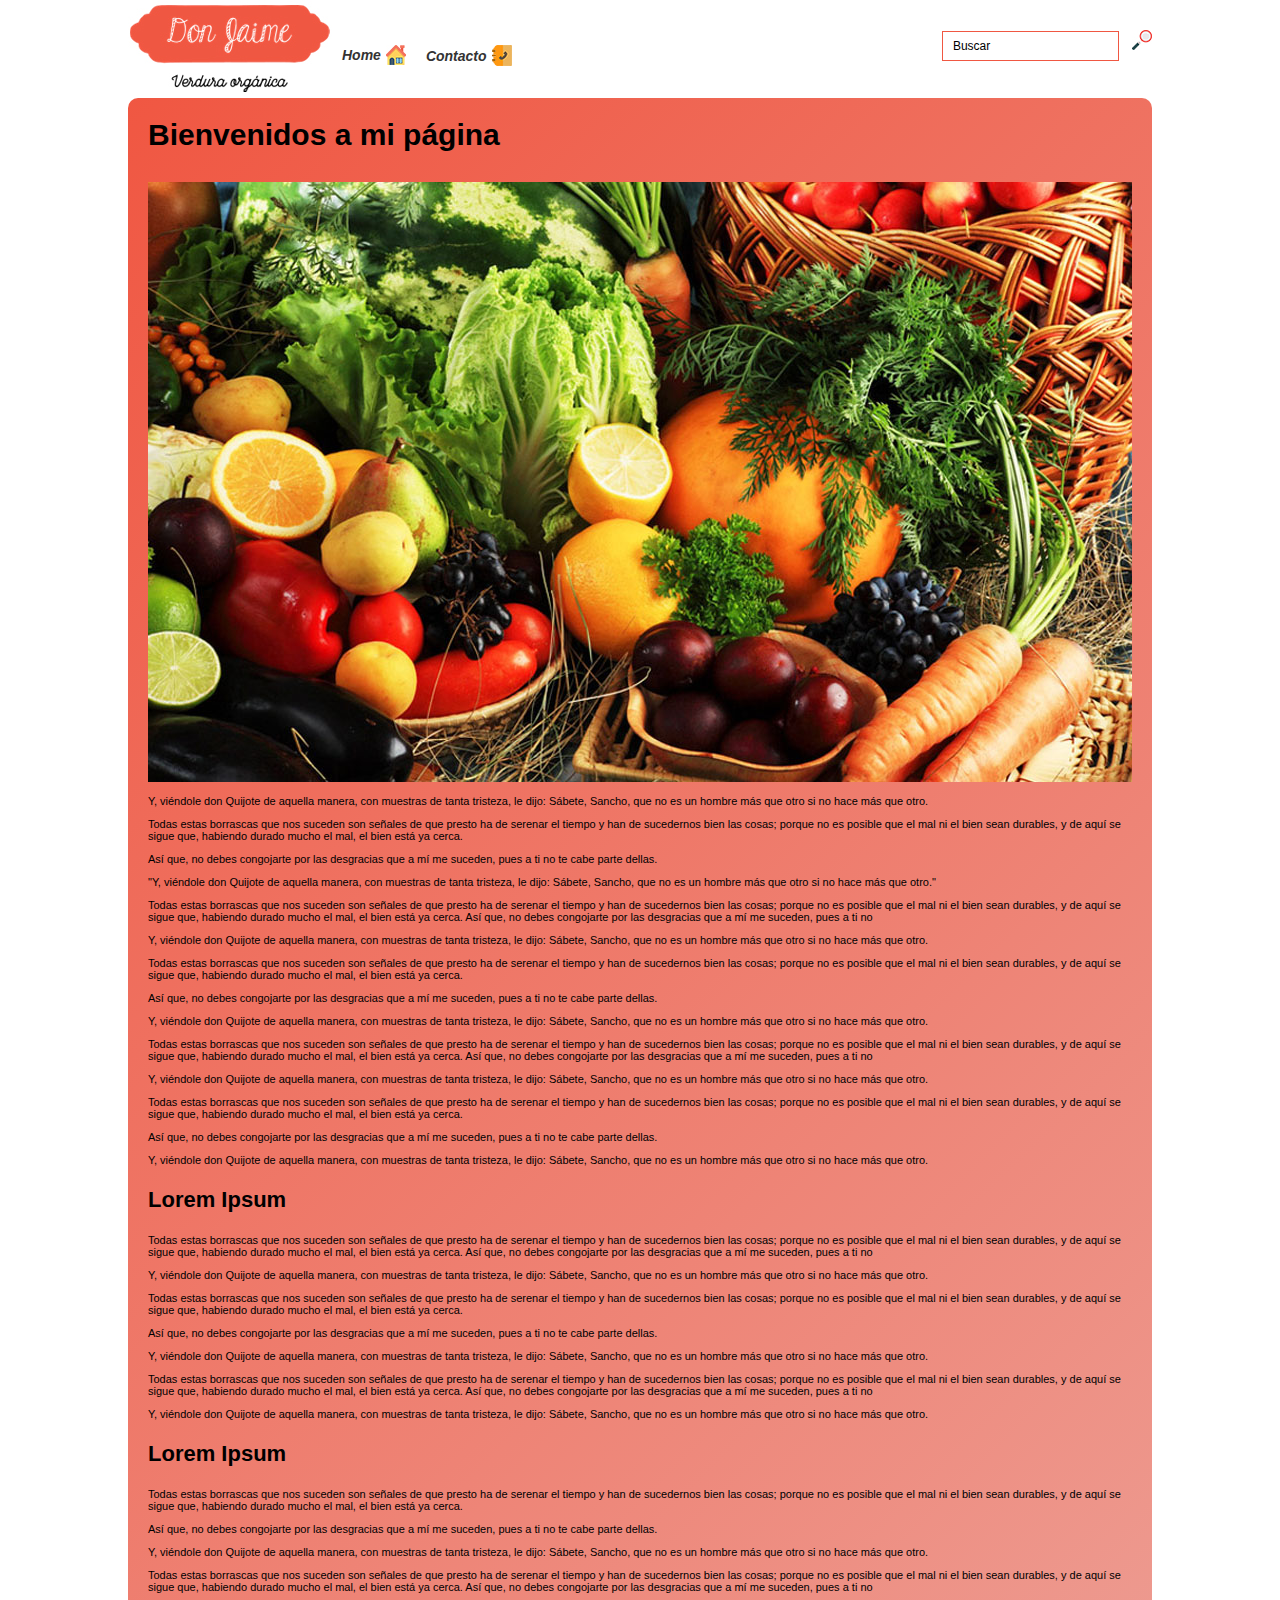
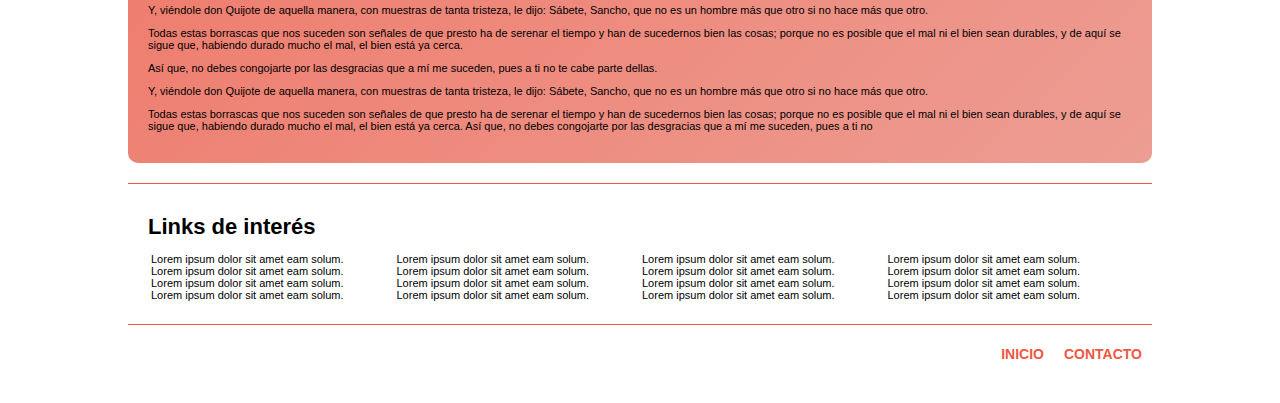
<file: practica/index.html>
<!doctype html>
<html lang="en">
  <head>
    <title>Don Jaime - Verduras Organicas</title>
    <meta charset="utf-8">
    <link rel="stylesheet" type="text/css" href="css/style.css">
    <script type="text/javascript" src="js/jquery-3.2.1.min.js"></script>
  </head>
  <body>
    <div class="container">
      <div class="header_home">
        <div class="logo"><img src="img/logo.jpg"></div>
        <div class="menu_header">
          <ul>
            <li>
              <a href="index.html"><p>Home</p><span><img src="img/home-icon.jpg"></span></a>
            <li>
              <a href="contacto.html"><p>Contacto</p><span><img src="img/contacto-icon.jpg"></span></a>
            </li>
          </ul>
        </div>
        <div class="search">
          <form>
            <input type="text" name="buscar" placeholder="Buscar">
            <div id="search_button"><img src="img/search-icon.jpg"></div>
            <script type="text/javascript">
			    $(document).ready(function() {
			        $('#search_button').on('click', function(){
			        	location.reload(true);
			        });
			    });
			</script>
          </form>
        </div>
      </div>
      <div class="main_home">
        <span class="titulo_grande">Bienvenidos a mi página</span>
        <script type="text/javascript">
        	$(document).ready(function() {
			    $('.jcarousel')
			        .jcarousel({
			            animation: 'fast',
			            wrap: 'both'
			        })
			        .jcarouselAutoscroll({
			            interval: 1000,
			            target: '+=1',
			            autostart: true
			        })
			    ;
			});
        </script>
        <style type="text/css">
			.jcarousel {
			    position: relative;
			    overflow: hidden;
			}
			.jcarousel ul {
			    width: 20000em;
			    position: relative;
			    list-style: none;
			    margin: 0;
			    padding: 0;
			}
			.jcarousel li {
			    float: left;
			}
        </style>
        <div class="jcarousel">
          <ul>
            <li><img src="img/verduras1.jpg"></li>
            <li><img src="img/verduras2.jpg"></li>
            <li><img src="img/verduras3.jpg"></li>
            <li><img src="img/verduras4.jpg"></li>
            <li><img src="img/verduras5.jpg"></li>
          </ul>
        </div>
        <p>Y, viéndole don Quijote de aquella manera, con muestras de tanta tristeza, le dijo: Sábete, Sancho, que no es un hombre más que otro si no hace más que otro.</p>
        <p>Todas estas borrascas que nos suceden son señales de que presto ha de serenar el tiempo y han de sucedernos bien las cosas; porque no es posible que el mal ni el bien sean durables, y de aquí se sigue que, habiendo durado mucho el mal, el bien está ya cerca.</p>
        <p>Así que, no debes congojarte por las desgracias que a mí me suceden, pues a ti no te cabe parte dellas.
        	<p>"Y, viéndole don Quijote de aquella manera, con muestras de tanta tristeza, le dijo: Sábete, Sancho, que no es un hombre más que otro si no hace más que otro."</p>
        </p>
        <p>Todas estas borrascas que nos suceden son señales de que presto ha de serenar el tiempo y han de sucedernos bien las cosas; porque no es posible que el mal ni el bien sean durables, y de aquí se sigue que, habiendo durado mucho el mal, el bien está ya cerca. Así que, no debes congojarte por las desgracias que a mí me suceden, pues a ti no</p>
        <p>Y, viéndole don Quijote de aquella manera, con muestras de tanta tristeza, le dijo: Sábete, Sancho, que no es un hombre más que otro si no hace más que otro.</p>
        <p>Todas estas borrascas que nos suceden son señales de que presto ha de serenar el tiempo y han de sucedernos bien las cosas; porque no es posible que el mal ni el bien sean durables, y de aquí se sigue que, habiendo durado mucho el mal, el bien está ya cerca.</p>
        <p>Así que, no debes congojarte por las desgracias que a mí me suceden, pues a ti no te cabe parte dellas.</p>
        <p>Y, viéndole don Quijote de aquella manera, con muestras de tanta tristeza, le dijo: Sábete, Sancho, que no es un hombre más que otro si no hace más que otro.</p>
        <p>Todas estas borrascas que nos suceden son señales de que presto ha de serenar el tiempo y han de sucedernos bien las cosas; porque no es posible que el mal ni el bien sean durables, y de aquí se sigue que, habiendo durado mucho el mal, el bien está ya cerca. Así que, no debes congojarte por las desgracias que a mí me suceden, pues a ti no</p>
        <p>Y, viéndole don Quijote de aquella manera, con muestras de tanta tristeza, le dijo: Sábete, Sancho, que no es un hombre más que otro si no hace más que otro.</p>
        <p>Todas estas borrascas que nos suceden son señales de que presto ha de serenar el tiempo y han de sucedernos bien las cosas; porque no es posible que el mal ni el bien sean durables, y de aquí se sigue que, habiendo durado mucho el mal, el bien está ya cerca.</p>
        <p>Así que, no debes congojarte por las desgracias que a mí me suceden, pues a ti no te cabe parte dellas.</p>
        <p>Y, viéndole don Quijote de aquella manera, con muestras de tanta tristeza, le dijo: Sábete, Sancho, que no es un hombre más que otro si no hace más que otro.</p>
        <span class="titulo_chico">Lorem Ipsum</span>
        <p>Todas estas borrascas que nos suceden son señales de que presto ha de serenar el tiempo y han de sucedernos bien las cosas; porque no es posible que el mal ni el bien sean durables, y de aquí se sigue que, habiendo durado mucho el mal, el bien está ya cerca. Así que, no debes congojarte por las desgracias que a mí me suceden, pues a ti no</p>
        <p>Y, viéndole don Quijote de aquella manera, con muestras de tanta tristeza, le dijo: Sábete, Sancho, que no es un hombre más que otro si no hace más que otro.</p>
        <p>Todas estas borrascas que nos suceden son señales de que presto ha de serenar el tiempo y han de sucedernos bien las cosas; porque no es posible que el mal ni el bien sean durables, y de aquí se sigue que, habiendo durado mucho el mal, el bien está ya cerca.</p>
        <p>Así que, no debes congojarte por las desgracias que a mí me suceden, pues a ti no te cabe parte dellas.</p>
        <p>Y, viéndole don Quijote de aquella manera, con muestras de tanta tristeza, le dijo: Sábete, Sancho, que no es un hombre más que otro si no hace más que otro.</p>
        <p>Todas estas borrascas que nos suceden son señales de que presto ha de serenar el tiempo y han de sucedernos bien las cosas; porque no es posible que el mal ni el bien sean durables, y de aquí se sigue que, habiendo durado mucho el mal, el bien está ya cerca. Así que, no debes congojarte por las desgracias que a mí me suceden, pues a ti no</p>
        <p>Y, viéndole don Quijote de aquella manera, con muestras de tanta tristeza, le dijo: Sábete, Sancho, que no es un hombre más que otro si no hace más que otro.</p>
        <span class="titulo_chico">Lorem Ipsum</span>
        <p>Todas estas borrascas que nos suceden son señales de que presto ha de serenar el tiempo y han de sucedernos bien las cosas; porque no es posible que el mal ni el bien sean durables, y de aquí se sigue que, habiendo durado mucho el mal, el bien está ya cerca.</p>
        <p>Así que, no debes congojarte por las desgracias que a mí me suceden, pues a ti no te cabe parte dellas.</p>
        <p>Y, viéndole don Quijote de aquella manera, con muestras de tanta tristeza, le dijo: Sábete, Sancho, que no es un hombre más que otro si no hace más que otro.</p>
        <p>Todas estas borrascas que nos suceden son señales de que presto ha de serenar el tiempo y han de sucedernos bien las cosas; porque no es posible que el mal ni el bien sean durables, y de aquí se sigue que, habiendo durado mucho el mal, el bien está ya cerca. Así que, no debes congojarte por las desgracias que a mí me suceden, pues a ti no</p>
        <p>Y, viéndole don Quijote de aquella manera, con muestras de tanta tristeza, le dijo: Sábete, Sancho, que no es un hombre más que otro si no hace más que otro.</p>
        <p>Todas estas borrascas que nos suceden son señales de que presto ha de serenar el tiempo y han de sucedernos bien las cosas; porque no es posible que el mal ni el bien sean durables, y de aquí se sigue que, habiendo durado mucho el mal, el bien está ya cerca.</p>
        <p>Así que, no debes congojarte por las desgracias que a mí me suceden, pues a ti no te cabe parte dellas.</p>
        <p>Y, viéndole don Quijote de aquella manera, con muestras de tanta tristeza, le dijo: Sábete, Sancho, que no es un hombre más que otro si no hace más que otro.</p>
        <p>Todas estas borrascas que nos suceden son señales de que presto ha de serenar el tiempo y han de sucedernos bien las cosas; porque no es posible que el mal ni el bien sean durables, y de aquí se sigue que, habiendo durado mucho el mal, el bien está ya cerca. Así que, no debes congojarte por las desgracias que a mí me suceden, pues a ti no</p>
      </div>
      <div class="aside_home">
        <span class="titulo_chico">Links de interés</span>
        <table>
            <tr>
              <td>
                <ul>
                  <li><a href="#">Lorem ipsum dolor sit amet eam solum.</a></li>
                  <li><a href="#">Lorem ipsum dolor sit amet eam solum.</a></li>
                  <li><a>Lorem ipsum dolor sit amet eam solum.</a></li>
                  <li><a href="#">Lorem ipsum dolor sit amet eam solum.</a></li>
                </ul>
              </td>
              <td>
                <ul>
                  <li><a>Lorem ipsum dolor sit amet eam solum.</a></li>
                  <li><a href="#">Lorem ipsum dolor sit amet eam solum.</a></li>
                  <li><a href="#">Lorem ipsum dolor sit amet eam solum.</a></li>
                  <li><a>Lorem ipsum dolor sit amet eam solum.</a></li>
                </ul>
              </td>
              <td>
                <ul>
                  <li><a href="#">Lorem ipsum dolor sit amet eam solum.</a></li>
                  <li><a href="#">Lorem ipsum dolor sit amet eam solum.</a></li>
                  <li><a href="#">Lorem ipsum dolor sit amet eam solum.</a></li>
                  <li><a href="#">Lorem ipsum dolor sit amet eam solum.</a></li>
                </ul>
              </td>
              <td>
                <ul>
                  <li><a href="#">Lorem ipsum dolor sit amet eam solum.</a></li>
                  <li><a href="#">Lorem ipsum dolor sit amet eam solum.</a></li>
                  <li><a href="#">Lorem ipsum dolor sit amet eam solum.</a></li>
                  <li><a href="#">Lorem ipsum dolor sit amet eam solum.</a></li>
                </ul>
              </td>
            </tr>
        </table>
      </div>
      <div class="footer">
        <div class="menu_footer">
          <ul>
            <li>
              <a href="#">Inicio</a>
            </li>
            <li>
              <a href="#">Contacto</a>
            </li>
          </ul>
        </div>

    </div>
  </body>
  <script type="text/javascript" src="js/jquery.jcarousel.min.js"></script>
</html>
</file>
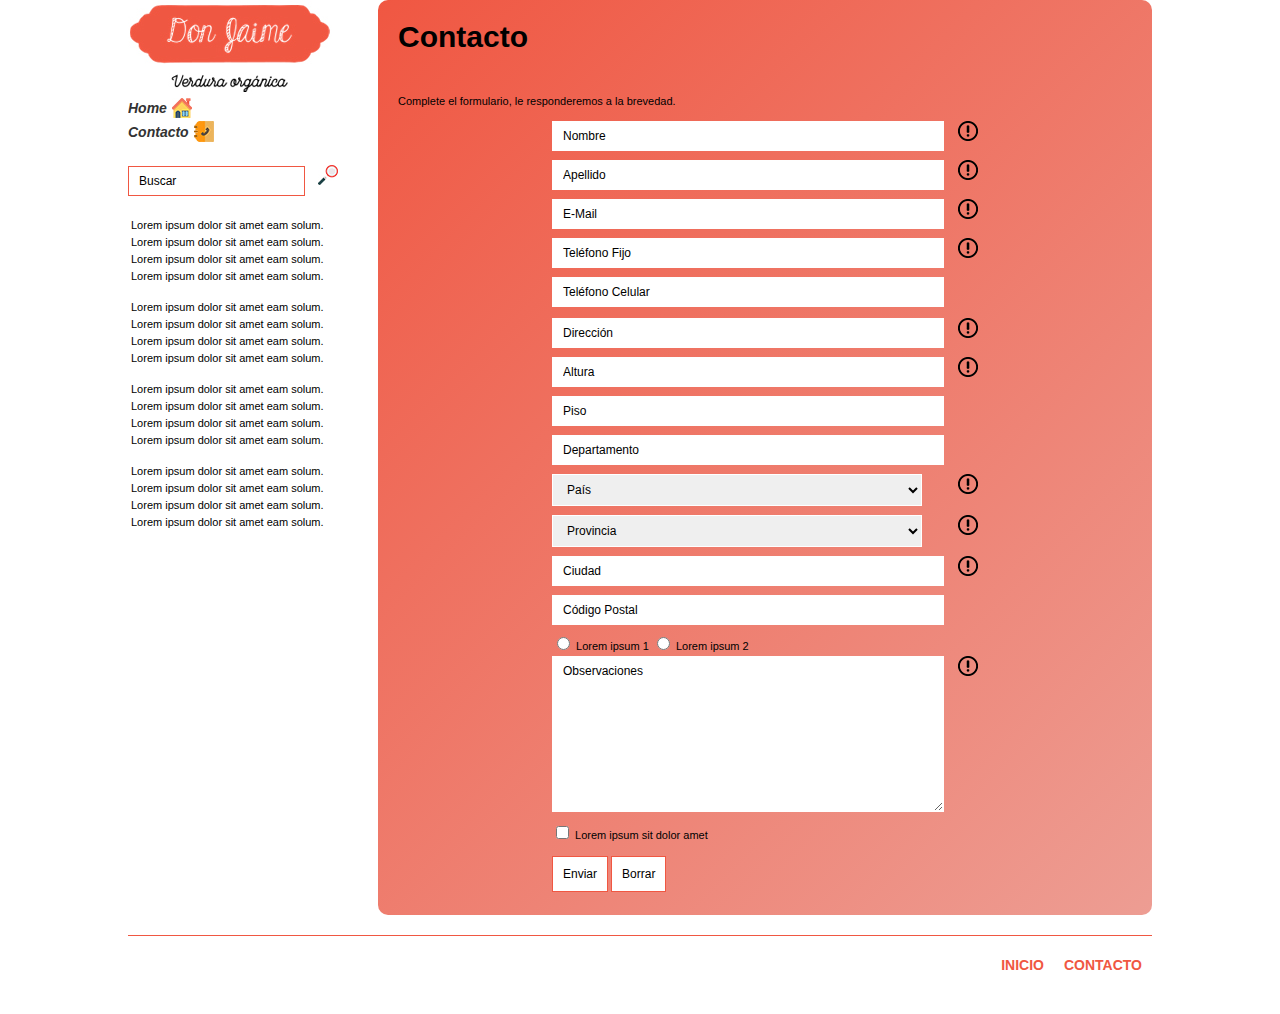
<file: practica/contacto.html>
<!doctype html>
<html lang="en">
  <head>
    <title>Don Jaime - Verduras Organicas</title>
    <meta charset="utf-8">
    <link rel="stylesheet" type="text/css" href="css/style.css">
    <script type="text/javascript" src="js/jquery-3.2.1.min.js"></script>
  </head>
  <body>
    <div class="container">
      <div class="aside_contacto">
        <div class="header_contacto">
          <div class="logo"><img src="img/logo.jpg"></div>
          <div class="menu_header">
            <ul>
              <li>
                <a href="index.html"><p>Home</p><span><img src="img/home-icon.jpg"></span></a>
              <li>
                <a href="contacto.html"><p>Contacto</p><span><img src="img/contacto-icon.jpg"></span></a>
              </li>
            </ul>
          </div>
          <div class="search">
            <form>
              <input type="text" name="buscar" placeholder="Buscar">
              <div id="search_button"><img src="img/search-icon.jpg"></div>
              <script type="text/javascript">
                $(document).ready(function() {
                    $('#search_button').on('click', function(){
                        location.reload(true);
                    });
                });
            </script>
            </form>
          </div>
        </div>
        <table>
              <tr>
                <td>
                  <ul>
                    <li><a href="#">Lorem ipsum dolor sit amet eam solum.</a></li>
                    <li><a href="#">Lorem ipsum dolor sit amet eam solum.</a></li>
                    <li><a>Lorem ipsum dolor sit amet eam solum.</a></li>
                    <li><a href="#">Lorem ipsum dolor sit amet eam solum.</a></li>
                  </ul>
                </td>
              </tr>
              <tr>
                <td>
                  <ul>
                    <li><a>Lorem ipsum dolor sit amet eam solum.</a></li>
                    <li><a href="#">Lorem ipsum dolor sit amet eam solum.</a></li>
                    <li><a href="#">Lorem ipsum dolor sit amet eam solum.</a></li>
                    <li><a>Lorem ipsum dolor sit amet eam solum.</a></li>
                  </ul>
                </td>
              </tr>
              <tr>
                <td>
                  <ul>
                    <li><a href="#">Lorem ipsum dolor sit amet eam solum.</a></li>
                    <li><a href="#">Lorem ipsum dolor sit amet eam solum.</a></li>
                    <li><a href="#">Lorem ipsum dolor sit amet eam solum.</a></li>
                    <li><a href="#">Lorem ipsum dolor sit amet eam solum.</a></li>
                  </ul>
                </td>
              </tr>
              <tr>
                <td>
                  <ul>
                    <li><a href="#">Lorem ipsum dolor sit amet eam solum.</a></li>
                    <li><a href="#">Lorem ipsum dolor sit amet eam solum.</a></li>
                    <li><a href="#">Lorem ipsum dolor sit amet eam solum.</a></li>
                    <li><a href="#">Lorem ipsum dolor sit amet eam solum.</a></li>
                  </ul>
                </td>
              </tr>
          </table>
      </div>
      <div class="main_contacto">
        <span class="titulo_grande">Contacto</span>
        <p>Complete el formulario, le responderemos a la brevedad.</p>
        <form>
          <table>
              <tr>
                <td><input type="text" name="nombre" placeholder="Nombre" id="input" tabindex="1"></td>
                <td><img src="img/requerido-icon.png"></td>
              </tr>
              <tr>
                <td><input type="text" name="apellido" placeholder="Apellido" id="input" tabindex="2"></td>
                <td><img src="img/requerido-icon.png"></td>
              </tr>
              <tr>
                <td><input type="text" name="email" placeholder="E-Mail" id="input" tabindex="3"></td>
                <td><img src="img/requerido-icon.png"></td>
              </tr>
              <tr>
                <td><input type="text" name="telefono_fijo" placeholder="Teléfono Fijo" id="input" tabindex="4"></td>
                <td><img src="img/requerido-icon.png"></td>
              </tr>
              <tr>
                <td><input type="text" name="telefono_celular" placeholder="Teléfono Celular" id="input" tabindex="5"></td>
                <td></td>
              </tr>
              <tr>
                <tr>
                <td><input type="text" name="direccion" placeholder="Dirección" id="input" tabindex="6"></td>
                <td><img src="img/requerido-icon.png"></td>
              </tr>
              <tr>
                <td><input type="text" name="altura" placeholder="Altura" id="input" tabindex="7"></td>
                <td><img src="img/requerido-icon.png"></td>
              </tr>
              <tr>
                <td><input type="text" name="piso" placeholder="Piso" id="input" tabindex="8"></td>
                <td></td>
              </tr>
              <tr>
                <td><input type="text" name="departamento" placeholder="Departamento" id="input" tabindex="9"></td>
                <td></td>
              </tr>
              <tr>
                <td>
                  <select name="pais" id="select" tabindex="10">
                    <option value="" selected>País</option>
                    <option value="pais1">País 1</option>
                    <option value="pais2">País 2</option>
                    <option value="pais3">País 3</option>
                    <option value="pais4">País 4</option>
                  </select>
                </td>
                <td><img src="img/requerido-icon.png"></td>
              </tr>
              <tr>
                <td>
                  <select name="provincia" id="select" tabindex="11">
                    <option value="" selected>Provincia</option>
                    <option value="provincia1">Provincia 1</option>
                    <option value="provincia2">Provincia 2</option>
                    <option value="provincia3">Provincia 3</option>
                    <option value="provincia4">Provincia 4</option>
                  </select>
                </td>
                <td><img src="img/requerido-icon.png"></td>
              </tr>
              <tr>
                <td><input type="text" name="ciudad" placeholder="Ciudad" id="input" tabindex="12"></td>
                <td><img src="img/requerido-icon.png"></td>
              </tr>
              <tr>
                <td><input type="text" name="codigo_postal" placeholder="Código Postal" id="input" tabindex="13"></td>
                <td></td>
              </tr>
                <td>
                   <input type="radio" name="razon" value="razon1">
                   <span>Lorem ipsum 1</span>
                   <input type="radio" name="razon" value="razon2">
                   <span>Lorem ipsum 2</span>
                </td>
                <td></td>
              </tr>
              <tr>
                <td>
                  <textarea cols="50" rows="10" placeholder="Observaciones" id="input" tabindex="14"></textarea> 
                </td>
                <td><img src="img/requerido-icon.png"></td>
              </tr>
              <tr>
                <td>
                  <input type="checkbox" value="selectit">
                  <span>Lorem ipsum sit dolor amet</span>
                </td>
                <td></td>
              </tr>
              <tr>
                <td>
                  <button type="submit">Enviar</button>
                  <button type="reset">Borrar</button>
                </td>
                <td></td>
              </tr>
          </table>
        </form>
      </div>
      <div class="footer">
        <div class="menu_footer">
          <ul>
            <li>
              <a href="#">Inicio</a>
            </li>
            <li>
              <a href="#">Contacto</a>
            </li>
          </ul>
        </div>

    </div>
  </body>
</html>
</file>
<file: practica/css/style.css>
/*Estilos Generales*/
body {
	font-family: Impact, Charcoal, sans-serif;
	font-size: 11px;
	font-weight: normal;
	color: black;
	margin: 0;
}
/*a:focus,*/
input:focus,
select:focus,
textarea:focus
/*button:focus*/ {
	outline: none;
}
.container {
	width: 1024px;
	margin: 0 auto;
	overflow: hidden;
}
span.titulo_grande {
	font-size: 30px;
	font-weight: bold;
	display: inline-block;
	padding-bottom: 30px;
}
span.titulo_chico {
	font-size: 22px;
	font-weight: bold;
	display: inline-block;
	padding: 10px 0;
}
.footer {
	border-top: 1px solid #f05742;
	padding: 10px 0 30px;
	clear: both;
}
.footer .menu_footer {
	overflow: hidden;
}
.footer .menu_footer ul {
	list-style: none;
	float: right;
	overflow: hidden;
}
.footer .menu_footer ul li a{
	font-style: normal !important;
	text-transform: uppercase;
	color: #f05742 !important;
}

/*Estilos de la Home*/

.header_home {
	overflow: hidden;
}
.header_home .logo {
	float: left;
	width: 204px;
}
.header_home .menu_header {
	float: left;
	width: auto;
}
.header_home .menu_header ul {
	list-style: none;
	overflow: hidden;
	padding: 0;
	margin: 45px 0 0;
}
.header_home .menu_header ul li,
.footer .menu_footer ul li {
	float: left;
	padding: 0 10px;
}
.header_home .menu_header ul li a, 
.footer .menu_footer ul li a,
.header_contacto .menu_header ul a {
	font-size: 14px;
	font-weight: bold;
	font-style: italic;
	color: #333;
	text-decoration: none;
}
.header_home .menu_header ul li a p,
.header_contacto .menu_header ul a p {
	display: inline-block;
	padding: 0;
	margin: 0;
}
.header_home .menu_header ul li a span,
.header_contacto .menu_header ul a span {
	display: inline-block;
	padding: 0 0 0 5px;
	vertical-align: middle;
}
.header_home .search {
	float: right;
	width: auto;
	padding-top: 30px;
}
.header_home .search form input,
.header_contacto .search form input {
	border: 1px solid #f05742;
	padding: 7px 10px;
	font-family: Impact, Charcoal, sans-serif;
	font-size: 12px;
	font-weight: normal;
	color: black;
}
.header_home .search form input::placeholder,
.header_contacto .search form input::placeholder {
	color: black;
}
.header_home .search form #search_button,
.header_contacto .search form #search_button {
	display: inline-block;
	padding-left: 10px;
	cursor: pointer;
}
.main_home,
.main_contacto {
	background: #f05742; /* Old browsers */
	background: -moz-linear-gradient(-45deg,  #f05742 0%, #ed9d93 100%); /* FF3.6-15 */
	background: -webkit-linear-gradient(-45deg,  #f05742 0%,#ed9d93 100%); /* Chrome10-25,Safari5.1-6 */
	background: linear-gradient(135deg,  #f05742 0%,#ed9d93 100%); /* W3C, IE10+, FF16+, Chrome26+, Opera12+, Safari7+ */
	filter: progid:DXImageTransform.Microsoft.gradient( startColorstr='#f05742', endColorstr='#ed9d93',GradientType=1 ); /* IE6-9 fallback on horizontal gradient */
	padding: 20px;
	-webkit-border-radius: 10px;
	border-radius: 10px;
}
.aside_home {
	padding: 20px;
	margin-top: 20px;
	border-top: 1px solid #f05742;
}
.aside_home table tr td {
	width: 246px;
}
.aside_home table tr td ul {
	list-style: none;
	padding: 0;
	margin: 0;
}
.aside_home table tr td ul a {
	text-decoration: none;
	color: black;
}

/*Estilos de la pagina de Contacto*/

.aside_contacto {
	width: 250px;
	float: left;
}
.aside_contacto table ul {
	list-style: none;
	padding: 0 0 10px;
	margin: 0;
}
.aside_contacto table ul li {
	padding-bottom: 5px;
}
.aside_contacto table ul a {
	text-decoration: none;
	color: black;
}
.header_contacto {
	margin-bottom: 20px;
}
.header_contacto .menu_header ul {
	list-style: none;
	padding: 0;
	margin: 0 0 20px;
}
.main_contacto {
	width: 734px;
	float: left;
	margin-bottom: 20px;
}
.main_contacto table {
	margin: 0 auto;
}
.main_contacto table td:first-child{
	width: 370px;
}
.main_contacto table td:last-child{
	width: 30px;
	text-align: right;
	vertical-align: top;
}
.main_contacto table input[type="text"],
.main_contacto table select,
.main_contacto table textarea {
	width: 370px;
	border: 1px solid white;
	padding: 7px 10px;
	margin-bottom: 5px;
	font-family: Impact, Charcoal, sans-serif;
	font-size: 12px;
	font-weight: normal;
	color: black;	
}
.main_contacto table input::placeholder,
.main_contacto table textarea::placeholder
 {
	color: black;
}
.main_contacto table button {
	background-color: white;
	border: 1px solid #f05742;
	padding: 10px;
	margin-top: 10px;
	font-family: Impact, Charcoal, sans-serif;
	font-size: 12px;
	font-weight: normal;
	color: black;
}
</file>
